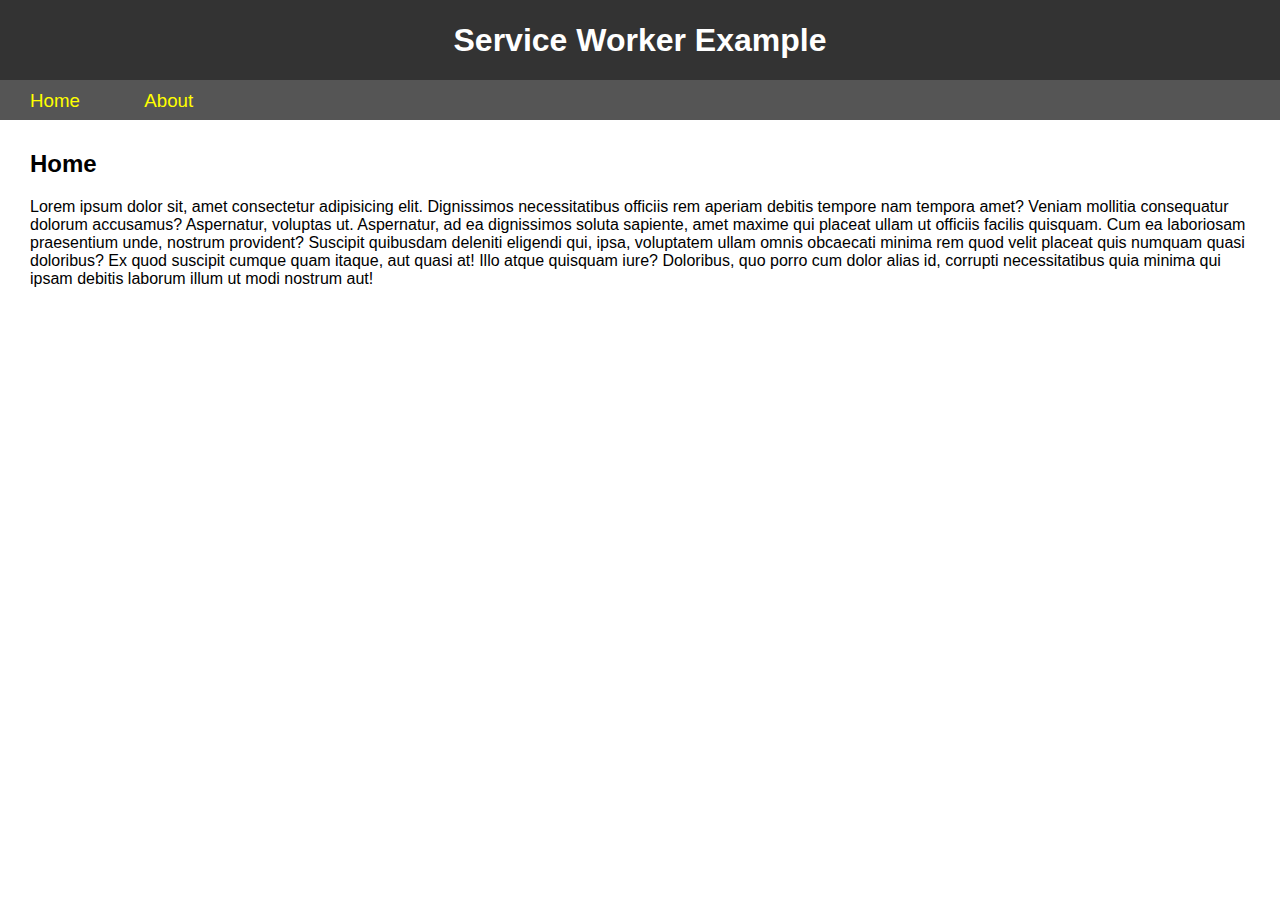
<file: index.html>
<!DOCTYPE html>
<html lang="en">
    <head>
        <meta charset="UTF-8" />
        <meta name="viewport" content="width=device-width, initial-scale=1.0" />
        <meta http-equiv="X-UA-Compatible" content="ie=edge" />
        <link rel="manifest" href="manifest.json" />
        <link rel="stylesheet" href="css/style.css" />
        <title>WEBAPP Manifest</title>
    </head>

    <body>
        <header>
            <h1>Service Worker Example</h1>
        </header>
        <nav>
            <ul>
                <li>
                    <a href="index.php">
                        <h3>Home</h3>
                    </a>
                </li>
                <li>
                    <a href="about.php">
                        <h3>About</h3>
                    </a>
                </li>
            </ul>
        </nav>

        <main>
            <h2>Home</h2>
            <p>
                Lorem ipsum dolor sit, amet consectetur adipisicing elit.
                Dignissimos necessitatibus officiis rem aperiam debitis tempore
                nam tempora amet? Veniam mollitia consequatur dolorum accusamus?
                Aspernatur, voluptas ut. Aspernatur, ad ea dignissimos soluta
                sapiente, amet maxime qui placeat ullam ut officiis facilis
                quisquam. Cum ea laboriosam praesentium unde, nostrum provident?
                Suscipit quibusdam deleniti eligendi qui, ipsa, voluptatem ullam
                omnis obcaecati minima rem quod velit placeat quis numquam quasi
                doloribus? Ex quod suscipit cumque quam itaque, aut quasi at!
                Illo atque quisquam iure? Doloribus, quo porro cum dolor alias
                id, corrupti necessitatibus quia minima qui ipsam debitis
                laborum illum ut modi nostrum aut!
            </p>
        </main>

        <script src="js/main.js"></script>
    </body>
</html>
</file>
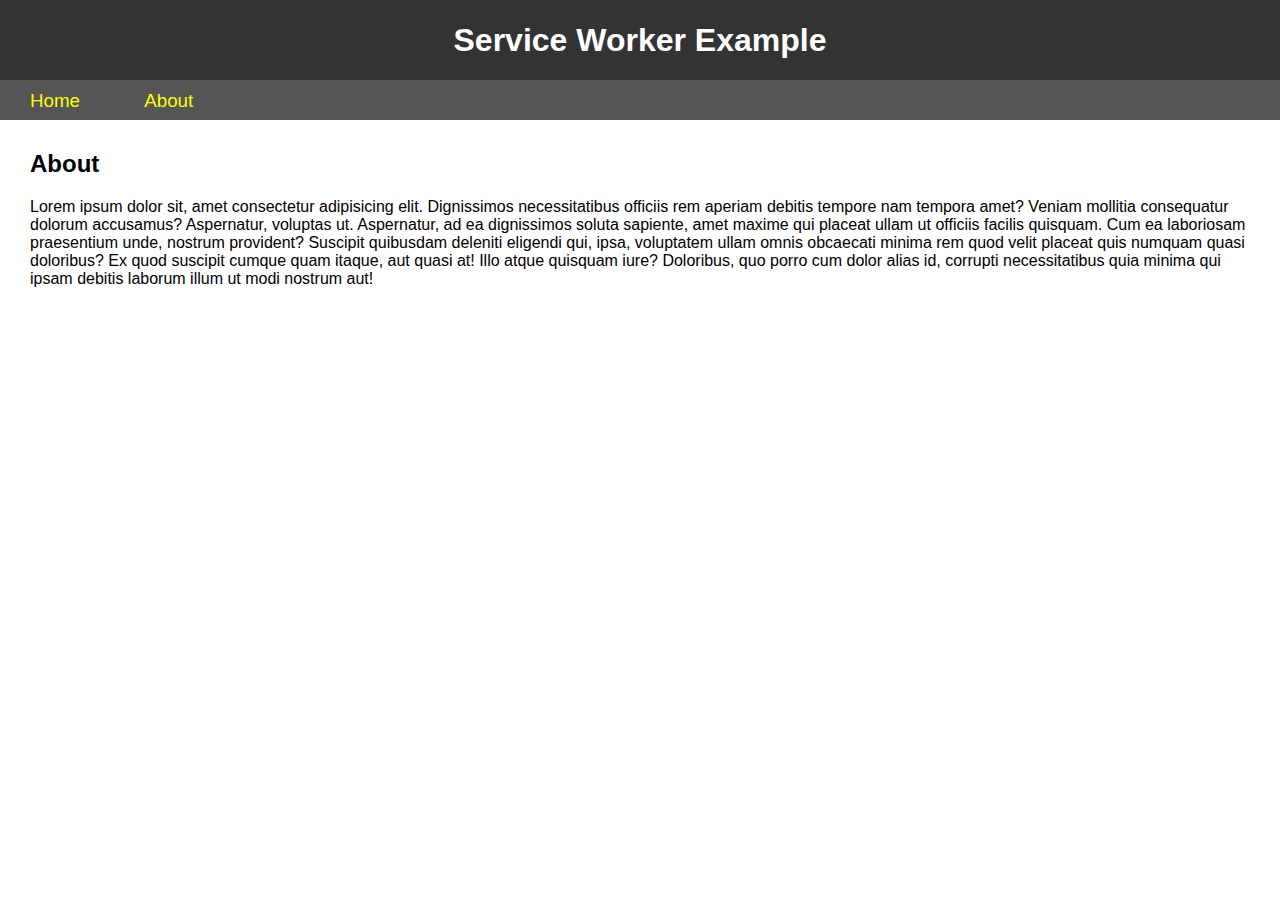
<file: about.html>
<!DOCTYPE html>
<html lang="en">
    <head>
        <meta charset="UTF-8" />
        <meta name="viewport" content="width=device-width, initial-scale=1.0" />
        <meta http-equiv="X-UA-Compatible" content="ie=edge" />
        <link rel="manifest" href="manifest.json" />
        <link rel="stylesheet" href="css/style.css" />
        <title>WEBAPP Manifest</title>
    </head>

    <body>
        <header>
            <h1>Service Worker Example</h1>
        </header>
        <nav>
            <ul>
                <li>
                    <a href="index.php">
                        <h3>Home</h3>
                    </a>
                </li>
                <li>
                    <a href="about.php">
                        <h3>About</h3>
                    </a>
                </li>
            </ul>
        </nav>

        <main>
            <h2>About</h2>
            <p>
                Lorem ipsum dolor sit, amet consectetur adipisicing elit.
                Dignissimos necessitatibus officiis rem aperiam debitis tempore
                nam tempora amet? Veniam mollitia consequatur dolorum accusamus?
                Aspernatur, voluptas ut. Aspernatur, ad ea dignissimos soluta
                sapiente, amet maxime qui placeat ullam ut officiis facilis
                quisquam. Cum ea laboriosam praesentium unde, nostrum provident?
                Suscipit quibusdam deleniti eligendi qui, ipsa, voluptatem ullam
                omnis obcaecati minima rem quod velit placeat quis numquam quasi
                doloribus? Ex quod suscipit cumque quam itaque, aut quasi at!
                Illo atque quisquam iure? Doloribus, quo porro cum dolor alias
                id, corrupti necessitatibus quia minima qui ipsam debitis
                laborum illum ut modi nostrum aut!
            </p>
        </main>

        <script src="js/main.js"></script>
    </body>

    <!-- <script>
    if ('serviceWorker' in navigator) {
        console.log("Will the service worker register?");
        navigator.serviceWorker.register('service-worker.js')
            .then(function(reg) {
                console.log("Yes, it did.");
            }).catch(function(err) {
                console.log("No it didn't. This happened: ", err)
            });
    }
</script> -->
</html>
</file>
<file: css/style.css>
* {
    margin: 0;
    padding: 0;
}

body {
    height: 100%;
    font-family: sans-serif;
}

header {
    height: 80px;
    background-color: #333;
    text-align: center;
    position: relative;
}

header h1 {
    position: relative;
    top: 50%;
    transform: translateY(-50%);
    color: #fff;
}

nav {
    position: relative;
    height: 40px;
    background-color: #555;
    color: #fff;
}

nav ul {
    display: block;
}

nav ul li {
    display: inline-block;
    padding: 10px 30px;
}

nav ul li a {
    text-decoration: none;
    color: yellow;
}

nav ul li h3 {
    font-weight: 100;
}

main {
    padding: 30px;
}

main h2 {
    margin-bottom: 20px;
}

main p {
}
</file>
